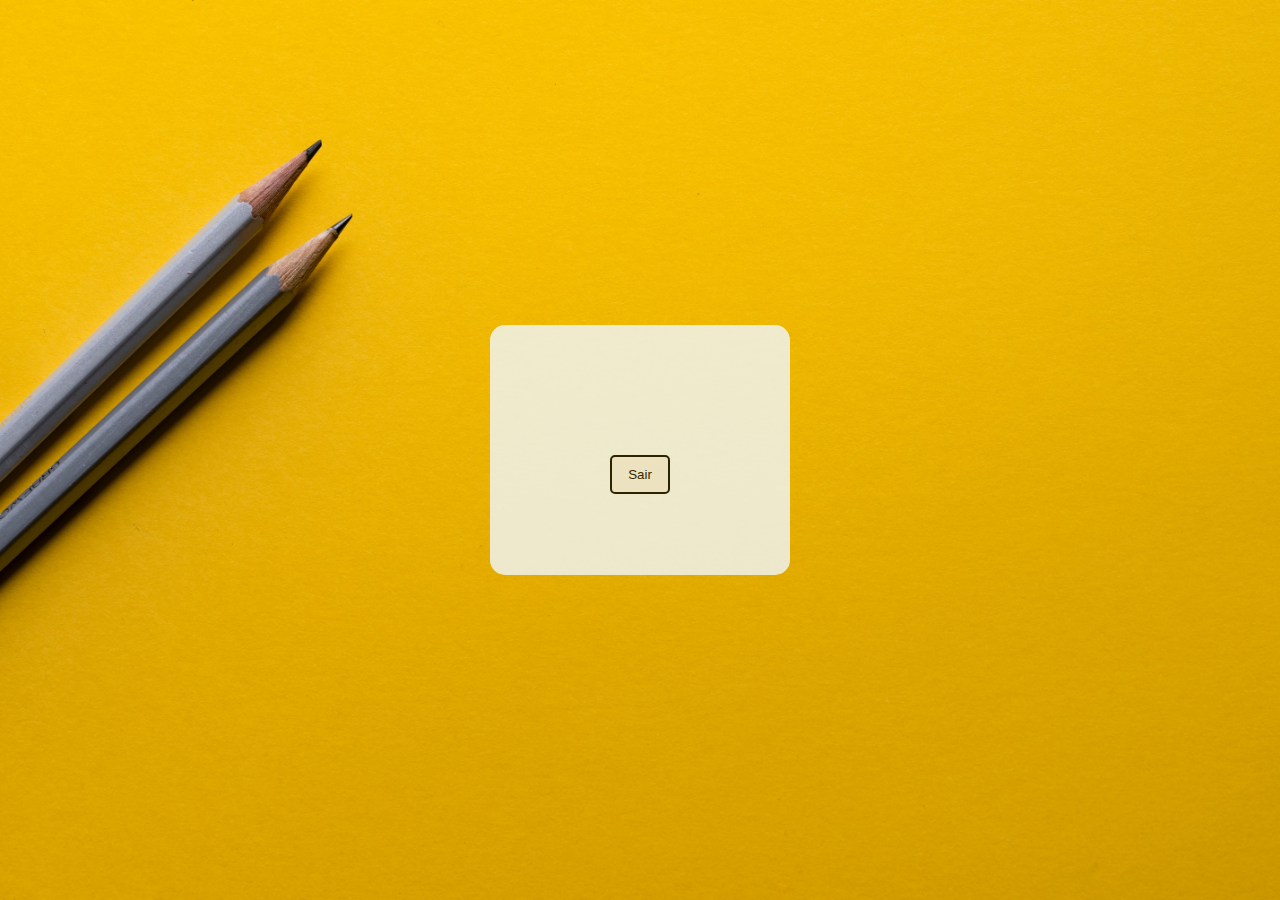
<file: login.html>
<!DOCTYPE html>
<html lang="pt-br">
<head>
    <meta charset="UTF-8">
    <meta http-equiv="X-UA-Compatible" content="IE=edge">
    <meta name="viewport" content="width=device-width, initial-scale=1.0">
    <title>Logado</title>
    <link rel="stylesheet" href="styleLogin.css">
</head>
<body>
    <div id="container">
        <div id="tela-logado">
            <h2 id="logado"></h2>
            <input class="btn" onclick="logout()" value="Sair" type="submit">
    </div>
    <script src="script.js"></script>
    <script src="logout.js"></script>
</body>
</html>
</file>
<file: styleLogin.css>
* {
    margin: 0;
    padding: 0;
    box-sizing: border-box;
    font-family: Helvetica, sans-serif
}

body {
    background-image: url('./images/imagem-fundo.jpg');
    background-repeat: no-repeat;
    background-size: cover;
    background-position: center;
    object-fit: cover;
}

#container {
    display: flex;
    justify-content: center;
    align-items: center;
    width: 100vw;
    height: 100vh;
    margin: auto;
    opacity: 0.8;
}

#tela-login{
    width: 300px;
    height: 350px;
    border-radius: 15px;
    background-color: aliceblue;
    position: relative;
}

#tela-logado {
    width: 300px;
    height: 250px;
    border-radius: 15px;
    background-color: aliceblue;
    position: relative;
}

#tela-login h1 {
    text-align: center;
    padding: 20px;
}

#tela-logado h2{
    text-align: center;
    padding: 20px;
}

#tela-login #msgError {
    position: absolute;
    top: 60px;
    left: 100%;
    width: 100%;
    transform: translateX(-85%);
    color: rgb(235, 43, 43);
    font-weight: bold;
    display: none;
}

#tela-login input {
    border: none;
    border-bottom: 2px solid black;
    background: none;
    padding:10px;
    margin: 10px auto;
    width: 90%;
    display: block;
}

#tela-login input:focus {
    outline: none;
}

#tela-login #icone-senha {
    position: absolute;
    top: 140px;
    right: 30px;
    cursor: pointer;
}

#tela-login .btn{
    border: 2px solid black;
    width: 20%;
    margin: 25px auto;
    border-radius: 5px;
    cursor: pointer;
} 

#tela-login .btn:hover {
    background-color: gray;
    color: white;
    transition: 2s;
}

#tela-logado .btn {
    position: relative;
    border: 2px solid black;
    padding: 10px;
    width: 20%;
    left: 50%;
    top: 90px;
    transform: translateX(-50%);
    border-radius: 5px;
    cursor: pointer;
}

#tela-logado .btn:hover {
    background-color: gray;
    color: white;
    transition: 2s;
}

#tela-login #linha-lateral {
    width: 50%;
    border: 1px solid rgb(194, 190, 190);
    margin: 0 auto;
}

#tela-login p {
    text-align: center;
    padding: 35px;
    font-size: 14px;
}

#tela-login p a {
    text-decoration: none;
}
</file>
